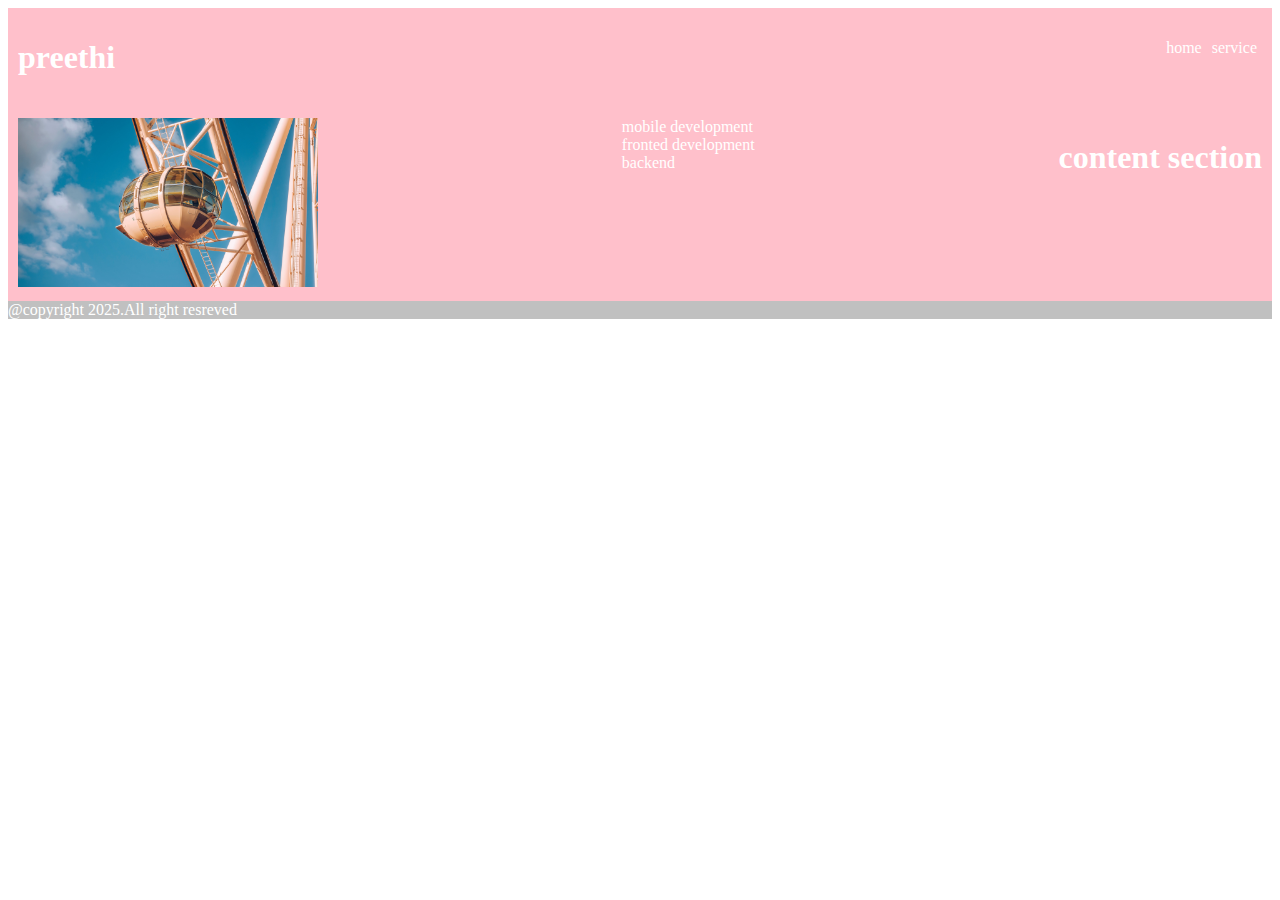
<file: index.html>
<!DOCTYPE html>
<html lang="en">
<head>
    <meta charset="UTF-8">
    <meta name="viewport" content="width=device-width, initial-scale=1.0">
    <title>Document</title>
    <link rel="stylesheet" href="style.css">

</head>
<body>
    <div class="container">
        <div class="header">
  <h1>preethi</h1>
  <div>
    <ul class="menu">
        <li><a href="#">home</a></li>
        <li><a href="#">service</a></li>
        
        </ul>
  </div>
        </div>
        <div class="header">
            <div id="home"> 

                  <div>
                    <img src="images/photo.jpg" alt="my photo" width="300">
                </div>
            </div>
            <div id="service">
                <div>mobile development</div>
                <div>fronted development</div>
                <div>backend</div>

            </div>
<h1>content section</h1>
        </div>
        <div class="footer">
@copyright 2025.All right resreved
        </div>
    </div>
    
</body>
</html>
</file>
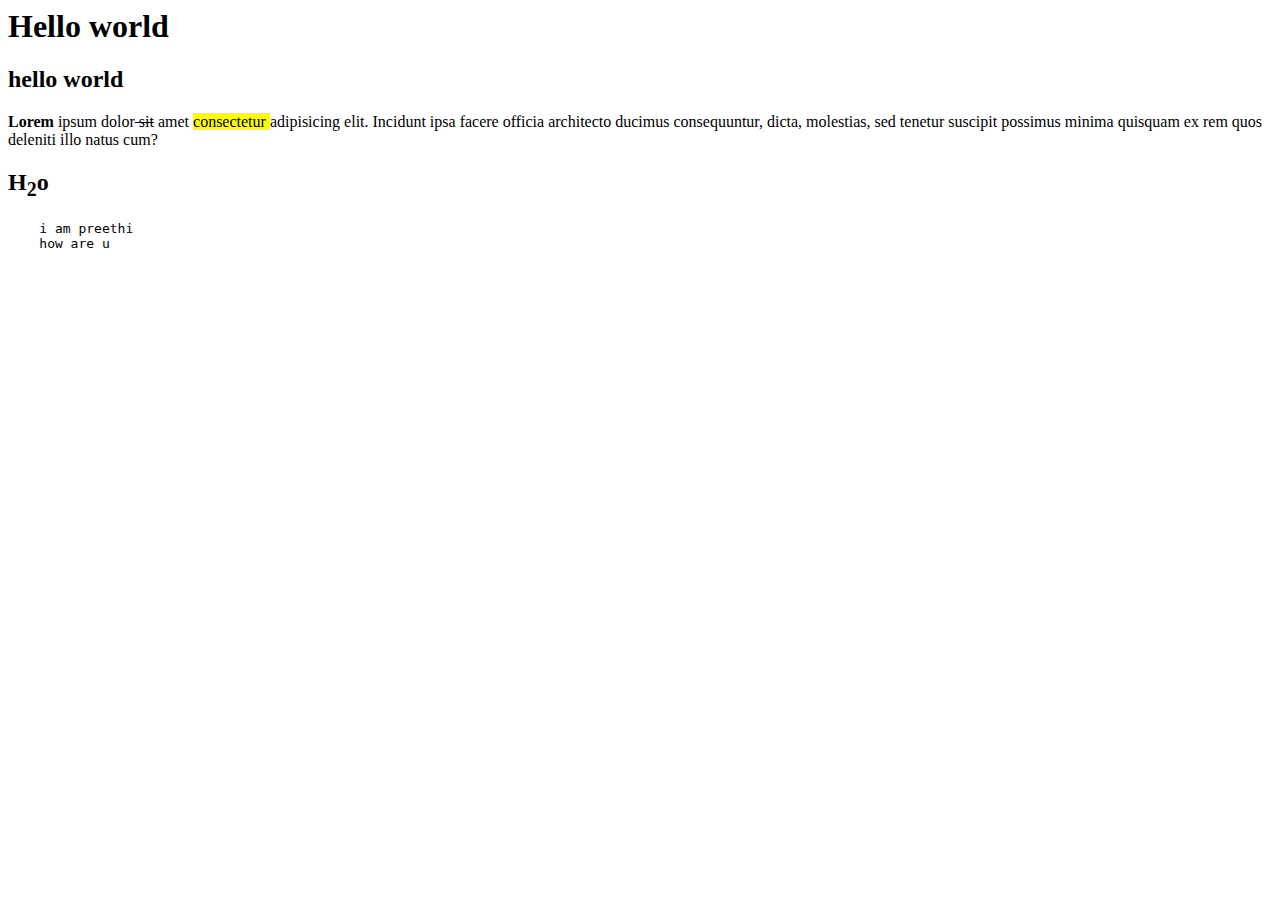
<file: file1.html>
<html>
    <head>
<title>File1</title>
    </head>
    <body>
<h1>Hello world</h1>
<h2>hello world</h2>
<p>
    <strong>Lorem</strong> ipsum dolor<del> sit</del> amet <mark>consectetur </mark>adipisicing elit. Incidunt ipsa facere officia architecto ducimus consequuntur, dicta, molestias, sed tenetur suscipit possimus minima quisquam ex rem quos deleniti illo natus cum?</p>
   <h2>H<sub>2</sub>o</h2>

   <pre>
    i am preethi
    how are u
   </pre>

</body>
</html>
</file>
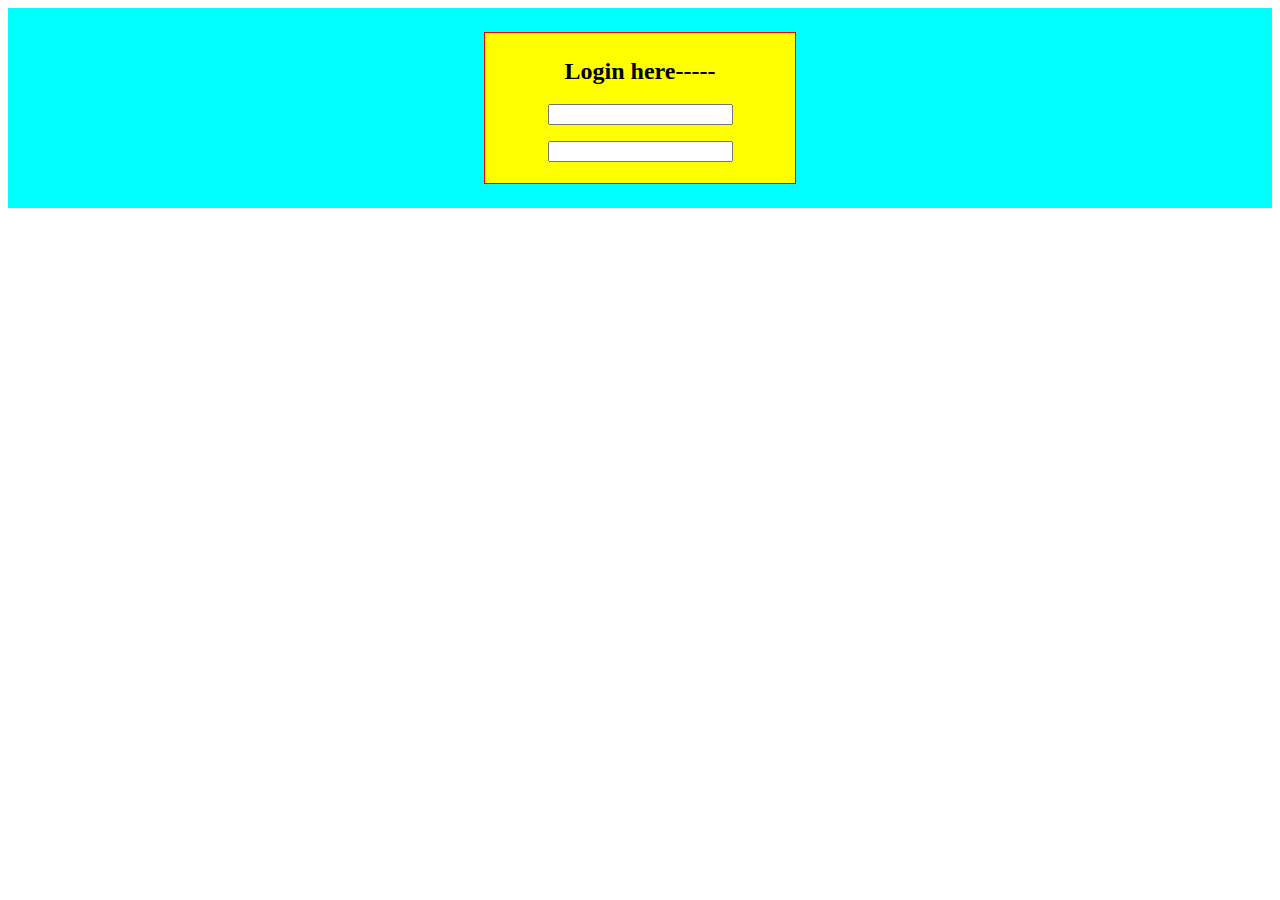
<file: file2.html>
<!DOCTYPE html>
<html lang="en">
<head>
    <style>
        .cont{
             height:200px;
             justify-content: center;
             background-color: aqua;
             display:flex;
             text-align: center;
             align-items: center;
        
            
        }
        .box{
         width:300px;
         background-color: yellow;
         border:1px solid red;
         margin:5px;
         padding:5px;
         transition:background-color .5s ease-in;
        
        }
        .box:hover{
            background-color: orange;

        }
    </style>

</head>
<body>
    <div class="cont">
        <div class="box">
        <h2>Login here-----</h2>
        <p><input text="password"></p>
        <p><input text="name"></p>
        <!-- <div class="box">box</div>
        <div class="box">box</div> -->
        </div>
    </div> 
</body>
</html>
</file>
<file: style.css>
.header{
    padding: 10px;
        display:flex;
        background-color: pink;
        justify-content: space-between;

        color:white;
    }
    .footer{
        background-color:silver;
        color:white;
    }
    .menu li{
        list-style: none;
        margin:5px;
    }
    .container{
        margin:0px;
    }
    .menu{
        display:flex

    }
    .menu li a{
        text-decoration: none;
        color:white
    }
</file>
